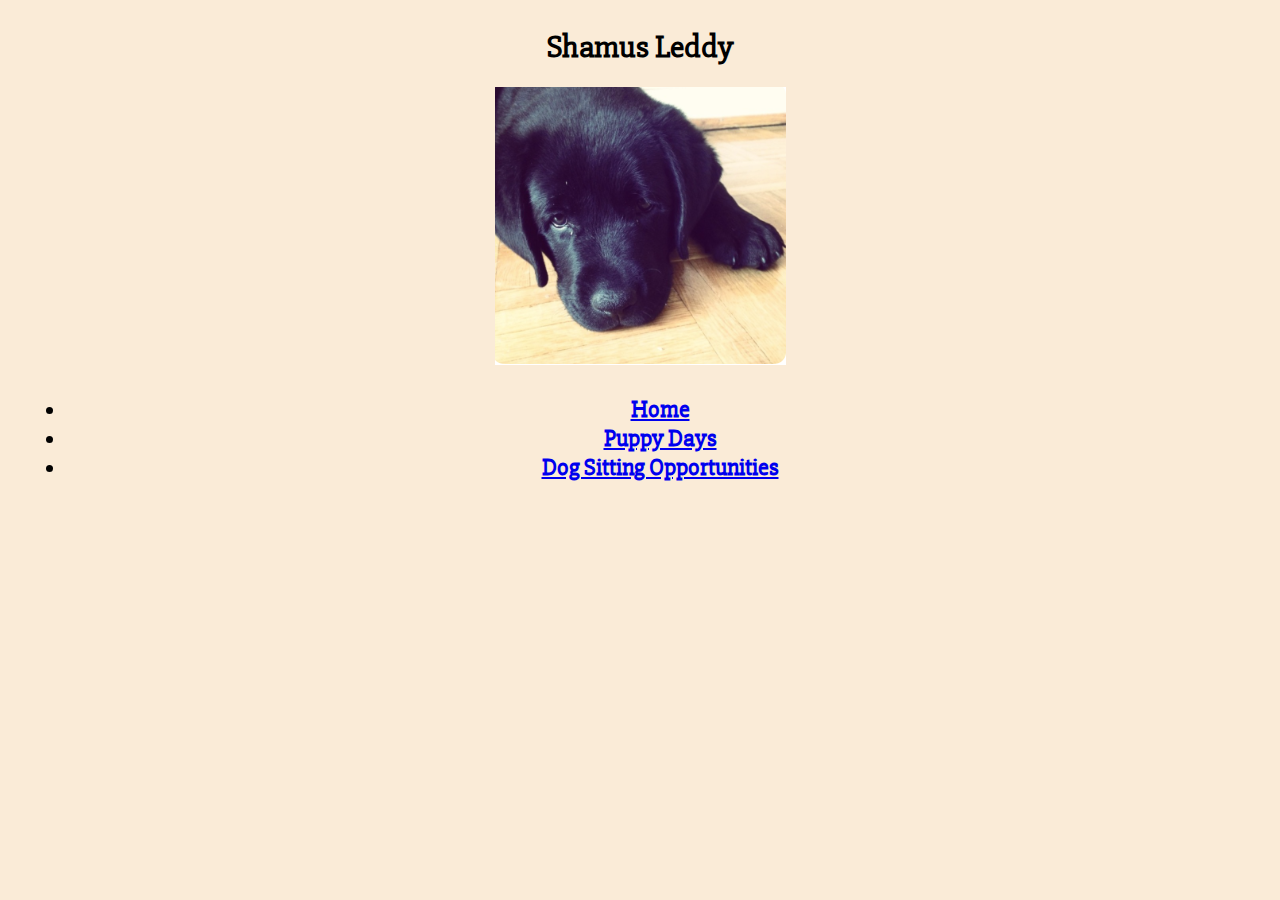
<file: index.html>
<!DOCTYPE html>
<html>
<head>
<meta name="viewport" content="width=device-width, initial-scale=1, shrink-to-fit=no" />
<title> Shamus Leddy </title>
<link rel="stylesheet" type="text/css" href="style.css">
</head>
<body>
<h1> Shamus Leddy </h1>
<h2> <img src="baby.png"/>
<nav>
<ul class="nav nav-tabs">
    <li role="presentation" class="active"><a href="#">Home</a></li>
    <li role="presentation"><a href="puppy.html">Puppy Days</a></li>
    <li role="presentation"><a href="job.html">Dog Sitting Opportunities</a></li>
  </ul>
</nav>
</body>
<html>
</file>
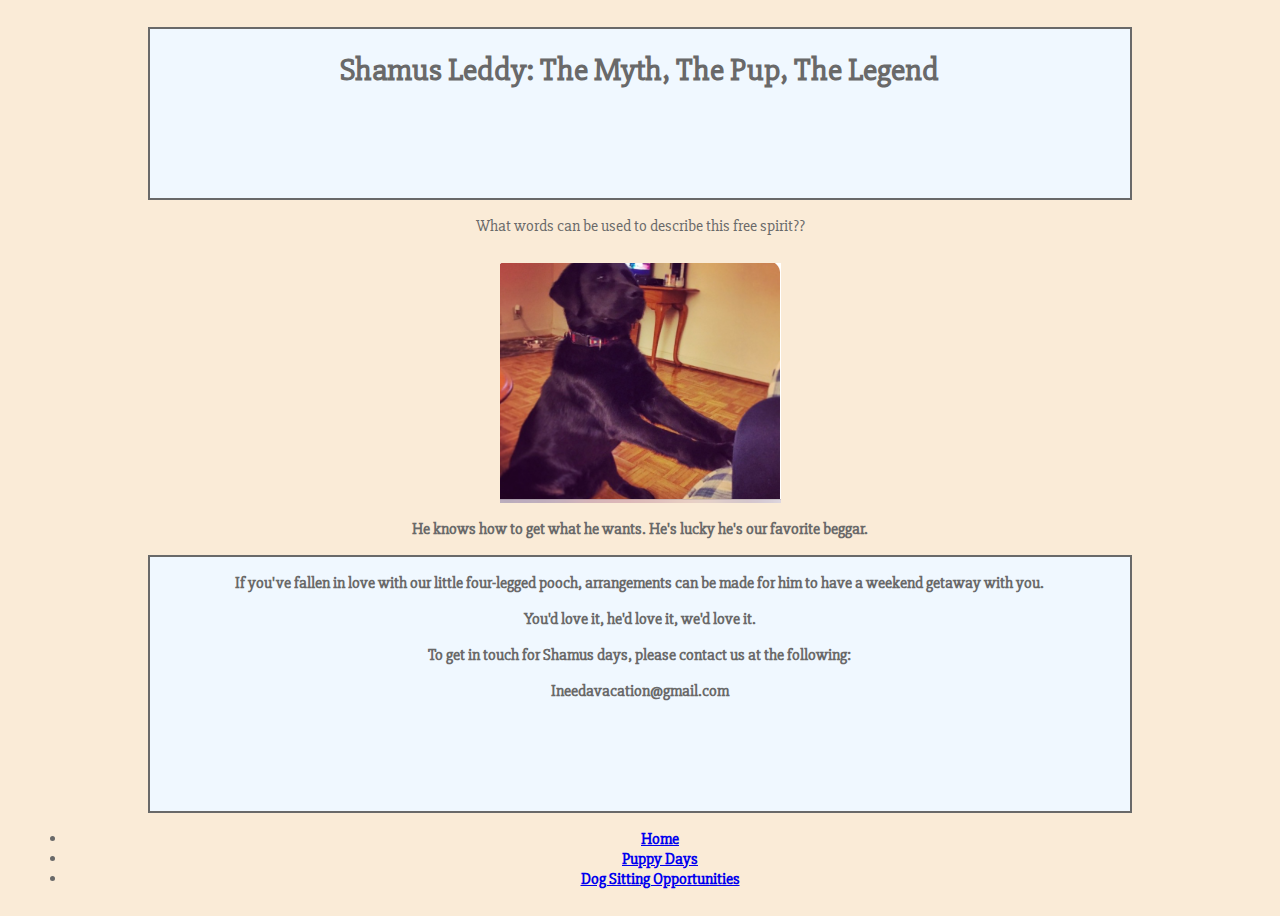
<file: job.html>
<head>
<meta name="viewport" content="width=device-width, initial-scale=1, shrink-to-fit=no" />
<title> Kaitlin Leddy </title>
<link rel="stylesheet" type="text/css" href="style.css">
</head>
<body>
<div id=wrapper>
<h1> Shamus Leddy: The Myth, The Pup, The Legend </h1>
</div>
<p> What words can be used to describe this free spirit?? </p>
<h5> <img src="beggar.png"/>
<p> He knows how to get what he wants. He's lucky he's our favorite beggar. </p>


<div id=job>
<p> If you've fallen in love with our little four-legged pooch, arrangements can be made for him to have a weekend getaway with you.
<p> You'd love it, he'd love it, we'd love it.
<p> To get in touch for Shamus days, please contact us at the following:
<p>Ineedavacation@gmail.com </p>
</div>
<nav>
  <ul class="nav nav-tabs">
      <li role="presentation" class=""><a href="index.html">Home</a></li>
      <li role="presentation"><a href="puppy.html">Puppy Days</a></li>
      <li role="presentation"><a href="job.html">Dog Sitting Opportunities</a></li>
    </ul>
  </ul>
</nav>

</body>
</html>
</file>
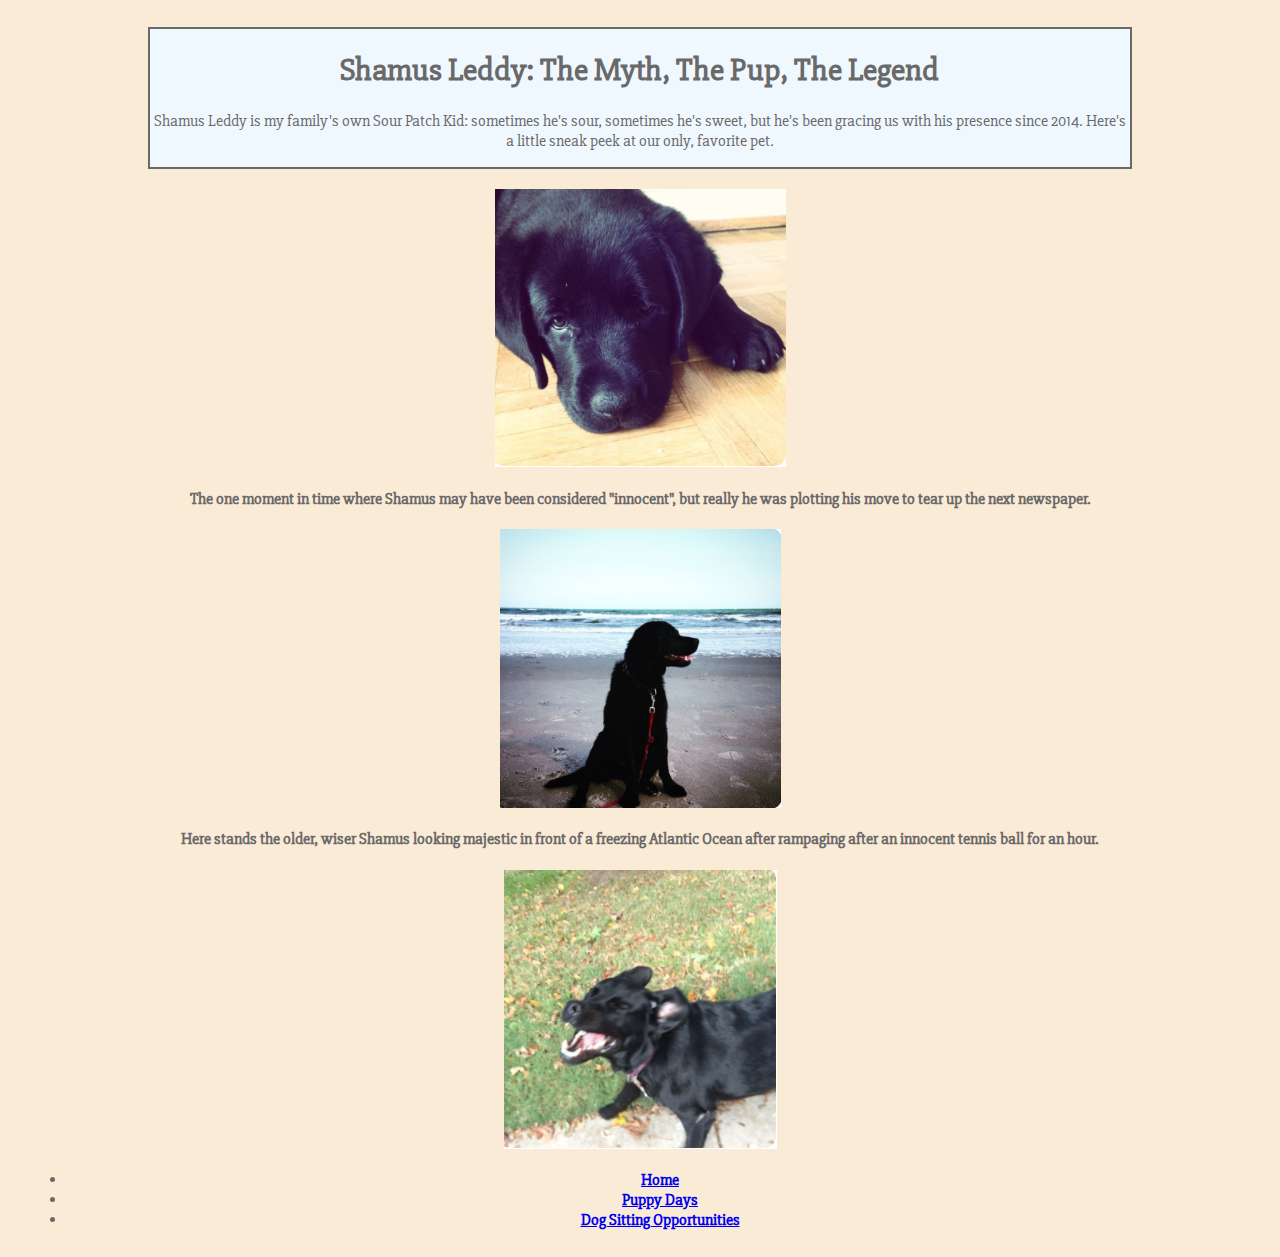
<file: puppy.html>
<!DOCTYPE html>
<html>
<head>
<meta name="viewport" content="width=device-width, initial-scale=1, shrink-to-fit=no" />
<title> Kaitlin Leddy </title>
<link rel="stylesheet" type="text/css" href="style.css">
</head>
<body>
<div id=wrapper>
<h1> Shamus Leddy: The Myth, The Pup, The Legend </h1>
<p> Shamus Leddy is my family's own Sour Patch Kid: sometimes he's sour, sometimes he's sweet, but he's been gracing us with his presence since 2014. Here's a little sneak peek at our only, favorite pet.
</div>
<h2> <img src="baby.png"/>
  <p> The one moment in time where Shamus may have been considered "innocent", but really he was plotting his move to tear up the next newspaper.</p>
  <h3> <img src="beach.png"/>
  <p> Here stands the older, wiser Shamus looking majestic in front of a freezing Atlantic Ocean after rampaging after an innocent tennis ball for an hour. </p>
  <h4> <img src="happy.png"/>

  <nav>
    <ul class="nav nav-tabs">
        <li role="presentation" class=""><a href="index.html">Home</a></li>
        <li role="presentation"><a href="puppy.html">Puppy Days</a></li>
        <li role="presentation"><a href="job.html">Dog Sitting Opportunities</a></li>
      </ul>
    </ul>
  </nav>
</file>
<file: style.css>
@import url(https://fonts.googleapis.com/css?family=Slabo+27px);


body {background-color: antiquewhite;
font-family:"slabo"; margin: 27px; font-style: 16px}
#wrapper{
	width: 80%; height: 20%; margin: 0px auto; border: 2px solid dimgray;font-family: 'Slabo 27px'; margin: 0px auto; color: dimgray; background-color:aliceblue; text-align:center}
#job {	width: 80%; height: 30%; margin: 0px auto; border: 2px solid dimgray;font-family: 'Slabo 27px'; margin: 0px auto; color: dimgray; background-color:aliceblue; text-align:center}
	p {text-align: center; font-size: 16px; font-family:'Slabo 27px', serif;}
	h1 {text-align: center; font-size: 32px; font-family:'Slabo 27px', serif;}
  h2 {text-align: center}
  p {text-align:center; font-size: 16px;font-family: 'Slabo 27px', serif;; color: dimgray}
  h3 {text-align: center;font-size: 16px;font-family: 'Slabo 27px', serif;; color: dimgray}
  h4 {text-align: center; font-size: 16px;font-family: 'Slabo 27px', serif;; color: dimgray}
  h5 {text-align: center; font-size: 16px;font-family: 'Slabo 27px', serif;; color: dimgray}
  h6 {text-align: center; font-size: 16px;font-family: 'Slabo 27px', serif;; color: dimgray}

li {font-family: 'Slabo 27px'} {color:darkslategray; text-align: auto;}
</file>
